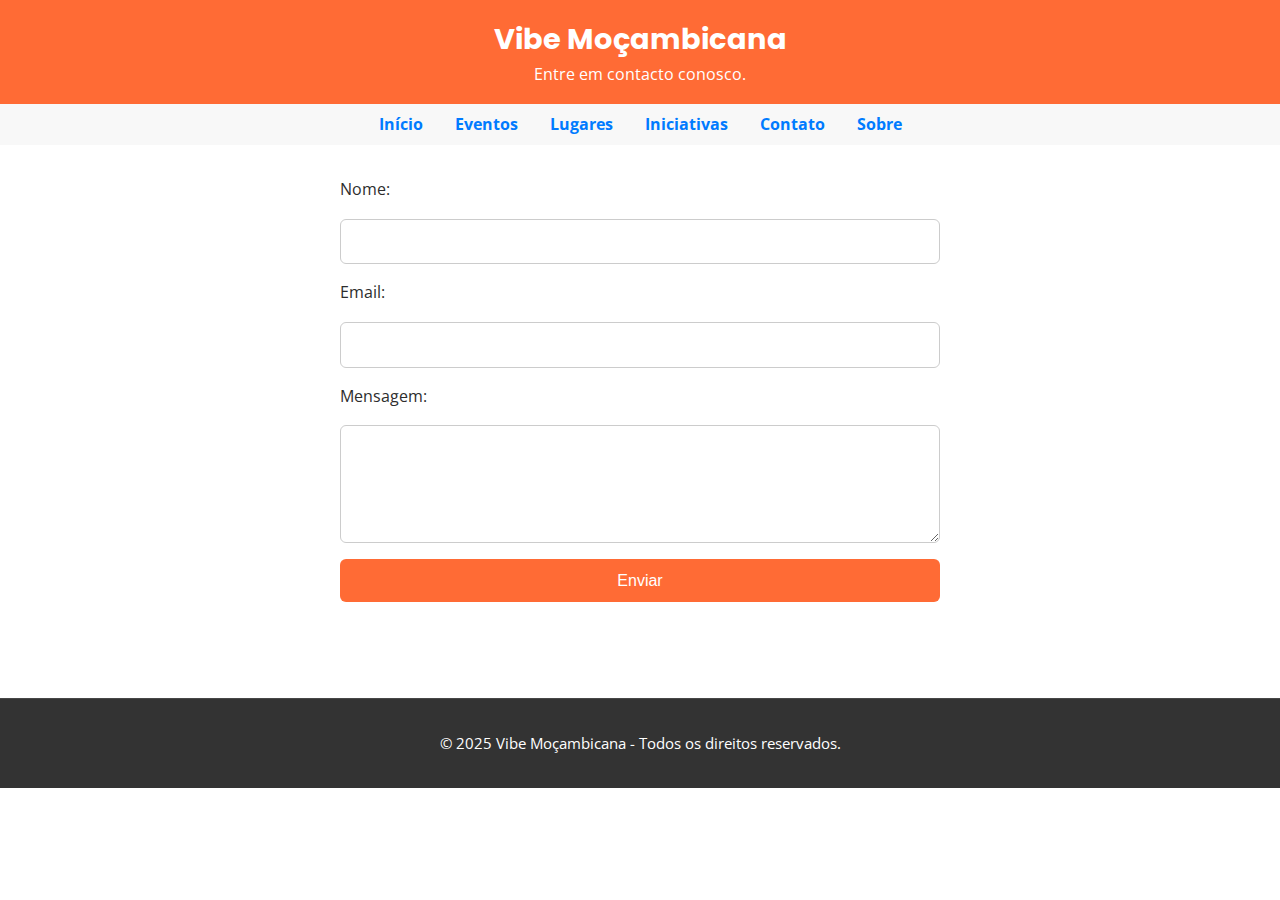
<file: contato.html>
<!DOCTYPE html>
<html lang="pt-br">
<head>
  <meta charset="UTF-8" />
  <meta name="viewport" content="width=device-width, initial-scale=1.0"/>
  <title>Contato - Vibe Moçambicana</title>
  <link href="https://fonts.googleapis.com/css2?family=Poppins :wght@400;600&family=Open+Sans&display=swap" rel="stylesheet">
  <link rel="stylesheet" href="style.css" />
</head>
<body>

<header>
  <h1>Vibe Moçambicana</h1>
  <p>Entre em contacto conosco.</p>
</header>

<nav>
    <div class="menu-toggle">&#9776;</div>
    <ul class="nav-links">
      <li><a href="index.html">Início</a></li>
      <li><a href="eventos.html">Eventos</a></li>
      <li><a href="lugares.html">Lugares</a></li>
      <li><a href="iniciativas.html">Iniciativas</a></li>
      <li><a href="contato.html">Contato</a></li>
      <li><a href="sobre.html">Sobre</a></li>
    </ul>
  </nav>

<main>
  <form action="https://formspree.io/f/xnnvnnwz"  method="POST">
  <label for="nome">Nome:</label>
  <input type="text" id="nome" name="nome" required />

  <label for="email">Email:</label>
  <input type="email" id="email" name="email" required />

  <label for="mensagem">Mensagem:</label>
  <textarea id="mensagem" name="mensagem" rows="5" required></textarea>

  <button type="submit">Enviar</button>
</form>
</main>

<footer>
  &copy; 2025 Vibe Moçambicana - Todos os direitos reservados.
</footer>

<script src="script.js"></script>
</body>
</html>
</file>
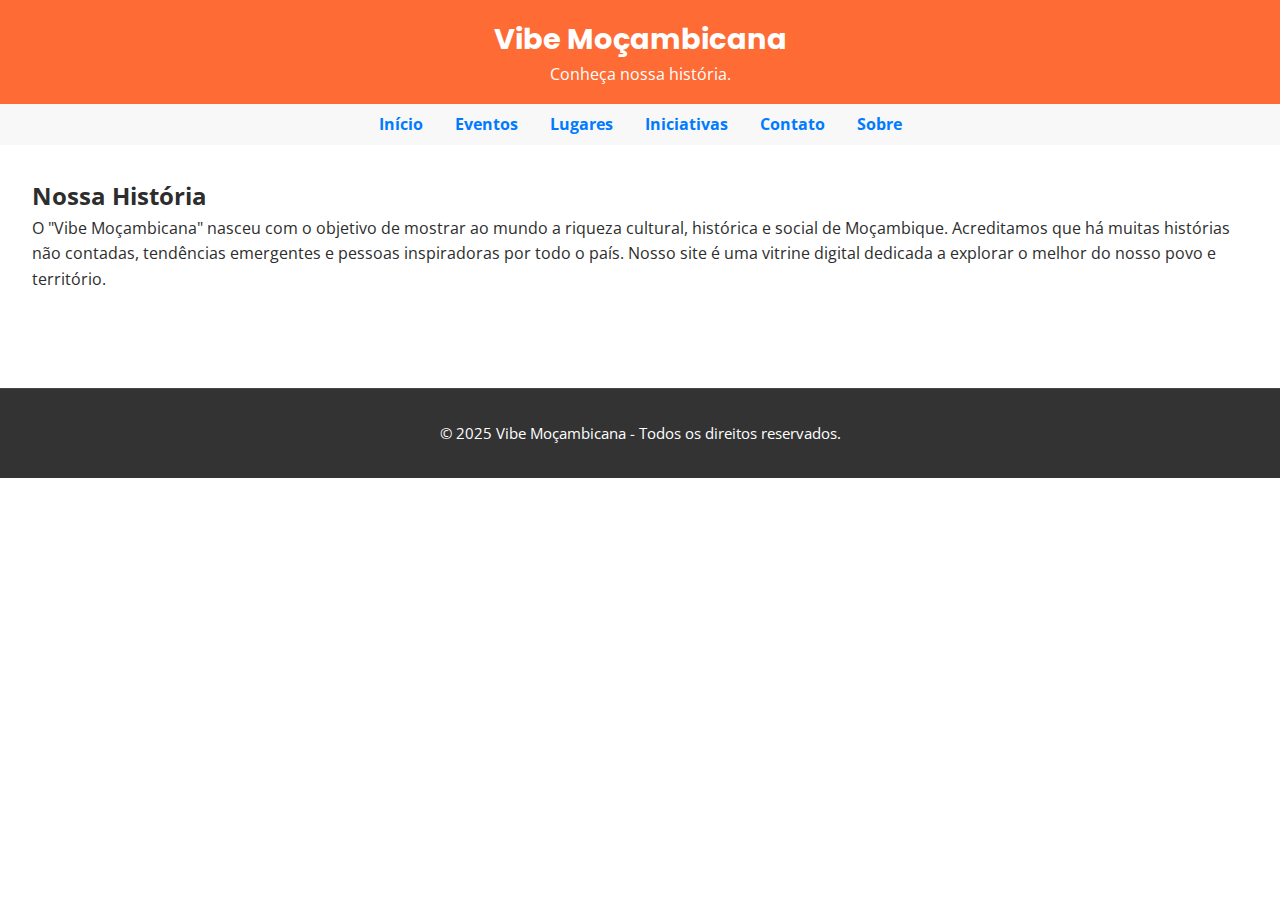
<file: sobre.html>
<!DOCTYPE html>
<html lang="pt-br">
<head>
  <meta charset="UTF-8" />
  <meta name="viewport" content="width=device-width, initial-scale=1.0"/>
  <title>Sobre Nós - Vibe Moçambicana</title>
  <link href="https://fonts.googleapis.com/css2?family=Poppins :wght@400;600&family=Open+Sans&display=swap" rel="stylesheet">
  <link rel="stylesheet" href="style.css" />
</head>
<body>

<header>
  <h1>Vibe Moçambicana</h1>
  <p>Conheça nossa história.</p>
</header>

<nav>
    <div class="menu-toggle">&#9776;</div>
    <ul class="nav-links">
      <li><a href="index.html">Início</a></li>
      <li><a href="eventos.html">Eventos</a></li>
      <li><a href="lugares.html">Lugares</a></li>
      <li><a href="iniciativas.html">Iniciativas</a></li>
      <li><a href="contato.html">Contato</a></li>
      <li><a href="sobre.html">Sobre</a></li>
    </ul>
  </nav>

<main>
  <h2>Nossa História</h2>
  <p>O "Vibe Moçambicana" nasceu com o objetivo de mostrar ao mundo a riqueza cultural, histórica e social de Moçambique. Acreditamos que há muitas histórias não contadas, tendências emergentes e pessoas inspiradoras por todo o país. Nosso site é uma vitrine digital dedicada a explorar o melhor do nosso povo e território.</p>
</main>

<footer>
  &copy; 2025 Vibe Moçambicana - Todos os direitos reservados.
</footer>

<script src="script.js"></script>
</body>
</html>
</file>
<file: style.css>
/* style.css */
:root {
    --primary: #FF6B35;
    --secondary: #007BFF;
    --bg: #fff;
    --text: #2D2D2D;
    --accent: #FEC941;
    --light-gray: #f8f8f8;
  }
  
  * {
    margin: 0;
    padding: 0;
    box-sizing: border-box;
  }
  
  body {
    font-family: 'Open Sans', sans-serif;
    background-color: var(--bg);
    color: var(--text);
    line-height: 1.6;
  }
  
  header {
    background-color: var(--primary);
    color: white;
    padding: 1rem 2rem;
    text-align: center;
  }
  
  header h1 {
    font-family: 'Poppins', sans-serif;
    font-size: 1.8rem;
    margin: 0;
  }
  
  nav {
    background: var(--light-gray);
    display: flex;
    justify-content: space-between;
    align-items: center;
    flex-wrap: wrap;
    padding: 0.5rem 1rem;
  }
  
  .nav-links {
    display: flex;
    gap: 1rem;
    flex-wrap: wrap;
  }
  
  .nav-links a {
    text-decoration: none;
    color: var(--secondary);
    font-weight: bold;
  }
  
  .menu-toggle {
    display: none;
    cursor: pointer;
    font-size: 1.5rem;
  }
  
  @media (max-width: 768px) {
    .menu-toggle {
      display: block;
    }
  
    .nav-links {
      display: none;
      flex-direction: column;
      width: 100%;
      background: var(--light-gray);
      padding: 1rem 0;
    }
  
    .nav-links.active {
      display: flex;
    }
  }
  
  main {
    padding: 2rem;
  }
  
  .card-grid {
    display: grid;
    grid-template-columns: repeat(auto-fit, minmax(250px, 1fr));
    gap: 1.5rem;
  }
  
  .card {
    border: 1px solid #ddd;
    border-radius: 8px;
    overflow: hidden;
    transition: transform 0.3s ease;
  }
  
  .card:hover {
    transform: translateY(-5px);
  }
  
  .card img {
    width: 100%;
    height: 180px;
    object-fit: cover;
  }
  
  .card-content {
    padding: 1rem;
  }
  
  footer {
    background: #333; 
    color: white;
    text-align: center;
    padding: 2rem 1rem;
    margin-top: 4rem; 
    font-size: 0.95rem;
    border-top: 1px solid rgba(255, 255, 255, 0.1);
  }
  
  form {
    max-width: 600px;
    margin: auto;
    display: flex;
    flex-direction: column;
    gap: 1rem;
  }
  
  input, textarea {
    padding: 0.8rem;
    border: 1px solid #ccc;
    border-radius: 6px;
    font-family: inherit;
  }
  
  button {
    background-color: var(--primary);
    color: white;
    border: none;
    padding: 0.8rem;
    font-size: 1rem;
    cursor: pointer;
    border-radius: 6px;
  }
  
  button:hover {
    background-color: #e05b2d;
  }

  nav {
    background: var(--light-gray);
    display: flex;
    justify-content: center; /* Centraliza horizontalmente */
    align-items: center;      /* Centraliza verticalmente (opcional) */
    flex-wrap: wrap;
    padding: 0.5rem 1rem;
  }
  
  .nav-links {
    display: flex;
    gap: 2rem;
    list-style: none;
    justify-content: center;
    align-items: center;
    flex-wrap: wrap;
  }
  
  .nav-links a {
    text-decoration: none;
    color: var(--secondary);
    font-weight: bold;
    transition: color 0.3s ease;
  }
  
  .nav-links a:hover {
    color: #e05b2d;
  }
</file>
